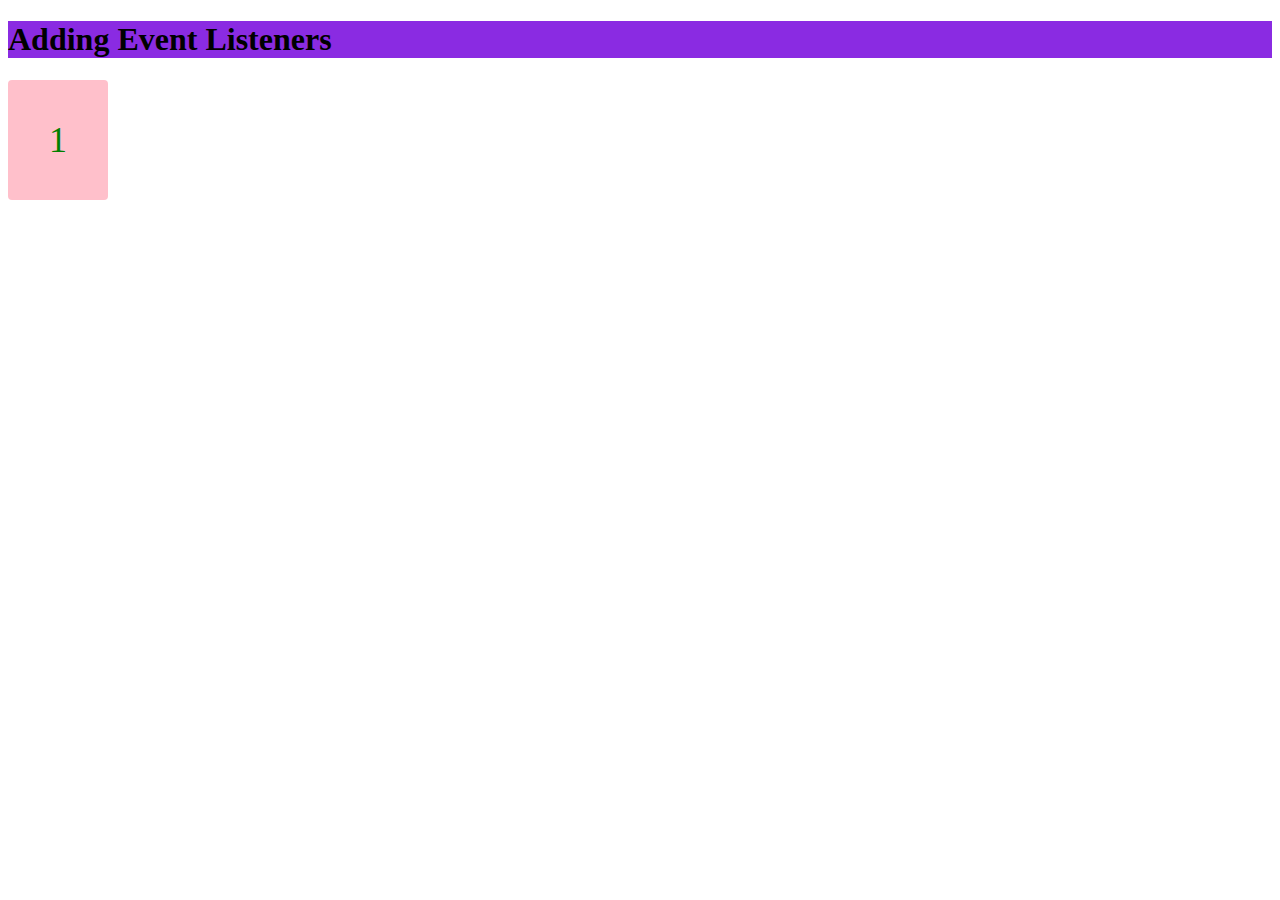
<file: AdventLisner/index.html>
<!DOCTYPE html>
<html lang="en">
  <head>
    <meta charset="UTF-8" />
    <meta http-equiv="X-UA-Compatible" content="IE=edge" />
    <meta name="viewport" content="width=device-width, initial-scale=1.0" />
    <title>Adding Event Listeners</title>
    <link rel="stylesheet" href="style.css">
    <script src="script.js" defer></script>
  </head>
  <body style="font-family: cursive;">
    <h1 >Adding Event Listeners</h1>
    <div ondblclick="console.log('Helllloooo')" class="container">
      <div  class="card">1</div>
    </div>
  </body>
</html>
</file>
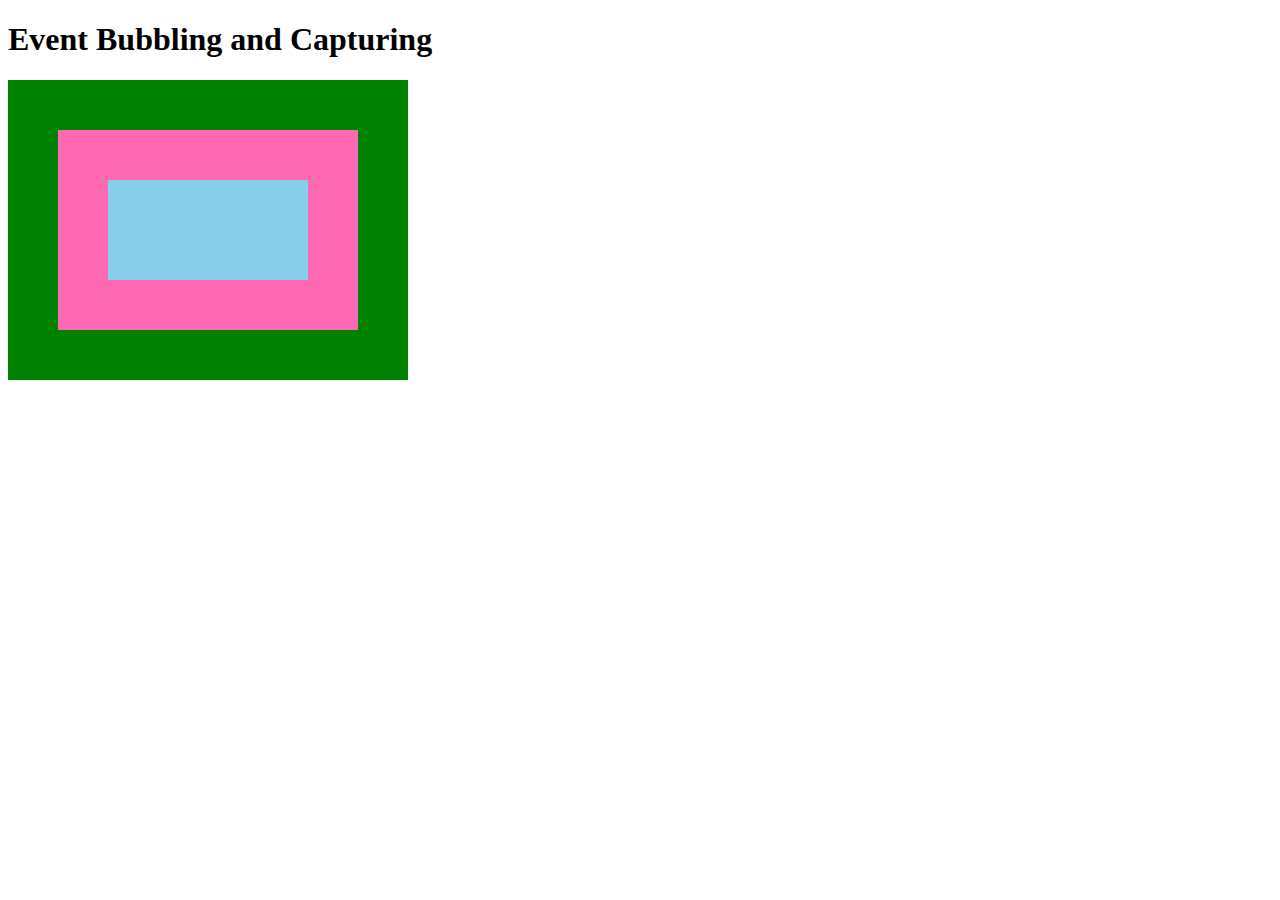
<file: BubblingEvent/index.html>
<!DOCTYPE html>
<html lang="en">
  <head>
    <meta charset="UTF-8" />
    <meta http-equiv="X-UA-Compatible" content="IE=edge" />
    <meta name="viewport" content="width=device-width, initial-scale=1.0" />
    <title>Event Bubbling and Capturing</title>
    <link rel="stylesheet" href="style.css" />
    <script src="script.js" defer></script>
  </head>
  <body style="font-family: cursive">
    <h1>Event Bubbling and Capturing</h1>

    <div class="green">
      <div class="pink">
        <div class="blue"></div>
      </div>
    </div>
  </body>
</html>
</file>
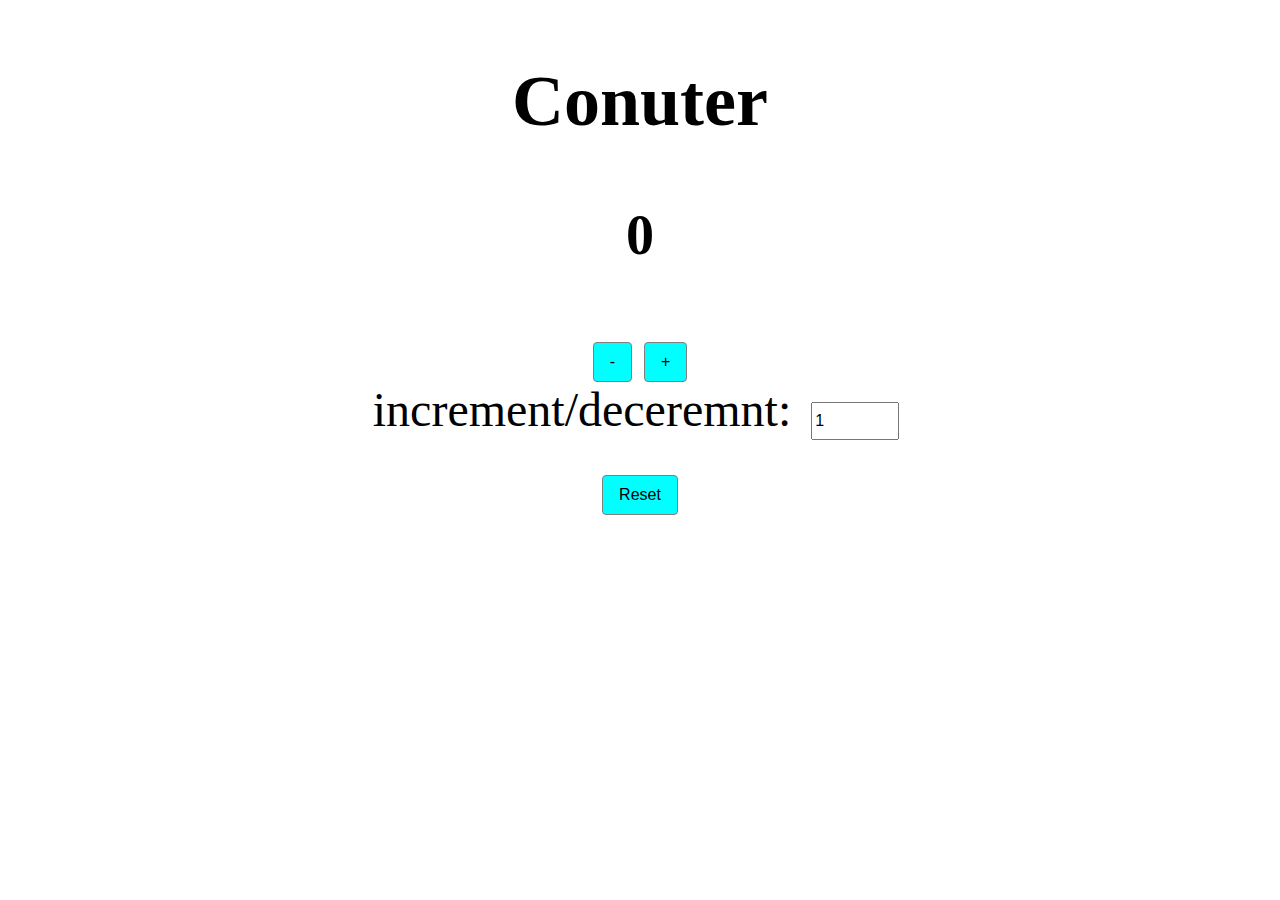
<file: CounterProject/index.html>
<!DOCTYPE html>
<html lang="en">
<head>
    <meta charset="UTF-8">
    <meta name="viewport" content="width=device-width, initial-scale=1.0">
    <title>Counter</title>
    <link rel="stylesheet" href="style.css">
  <script src="script.js" defer></script>
</head>
<body>
<h2>Conuter</h2>
    <h3 class="count">0</h3>
    <button class="minus-btn" >-</button>
    <button class="plus-btn">+</button>
<div>increment/deceremnt: <input class="changeBy" type="number" value="1"></div>
    <button class="reset">Reset</button>
</body>
</html>
</file>
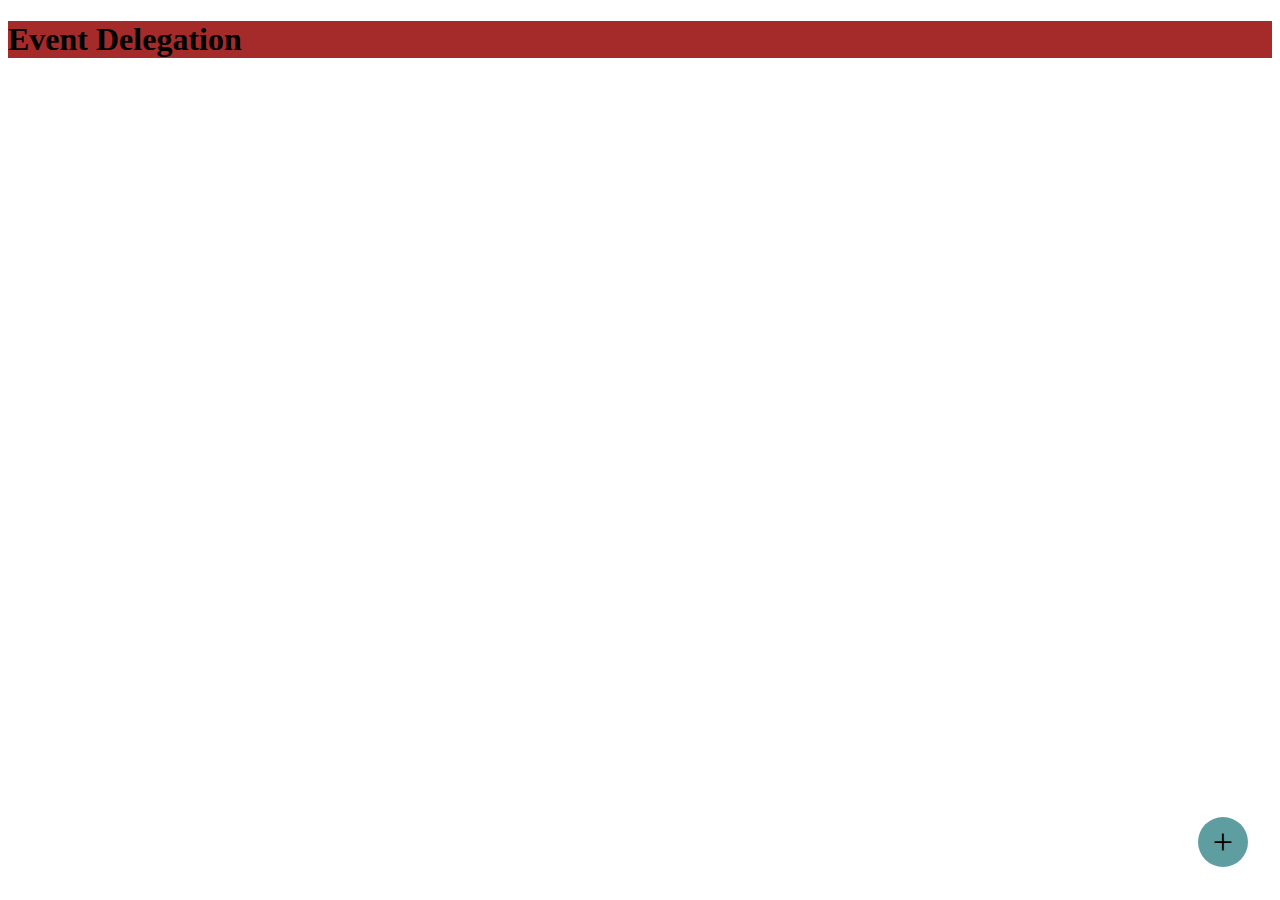
<file: DelegrationEvent/index.html>
<!DOCTYPE html>
<html lang="en">
  <head>
    <meta charset="UTF-8" />
    <meta http-equiv="X-UA-Compatible" content="IE=edge" />
    <meta name="viewport" content="width=device-width, initial-scale=1.0" />
    <title>Event-Delegation</title>
    <link rel="stylesheet" href="style.css">
    <script src="script.js" defer></script>
  </head>
  <body style="font-family: cursive;">
    <h1>Event Delegation</h1>
    <div class="card add-card" title="Add New Card">+</div>
    <div class="container">
      <!-- <div class="card add-card" title="Add New Card">+</div> -->
    </div>
  </body>
</html>
</file>
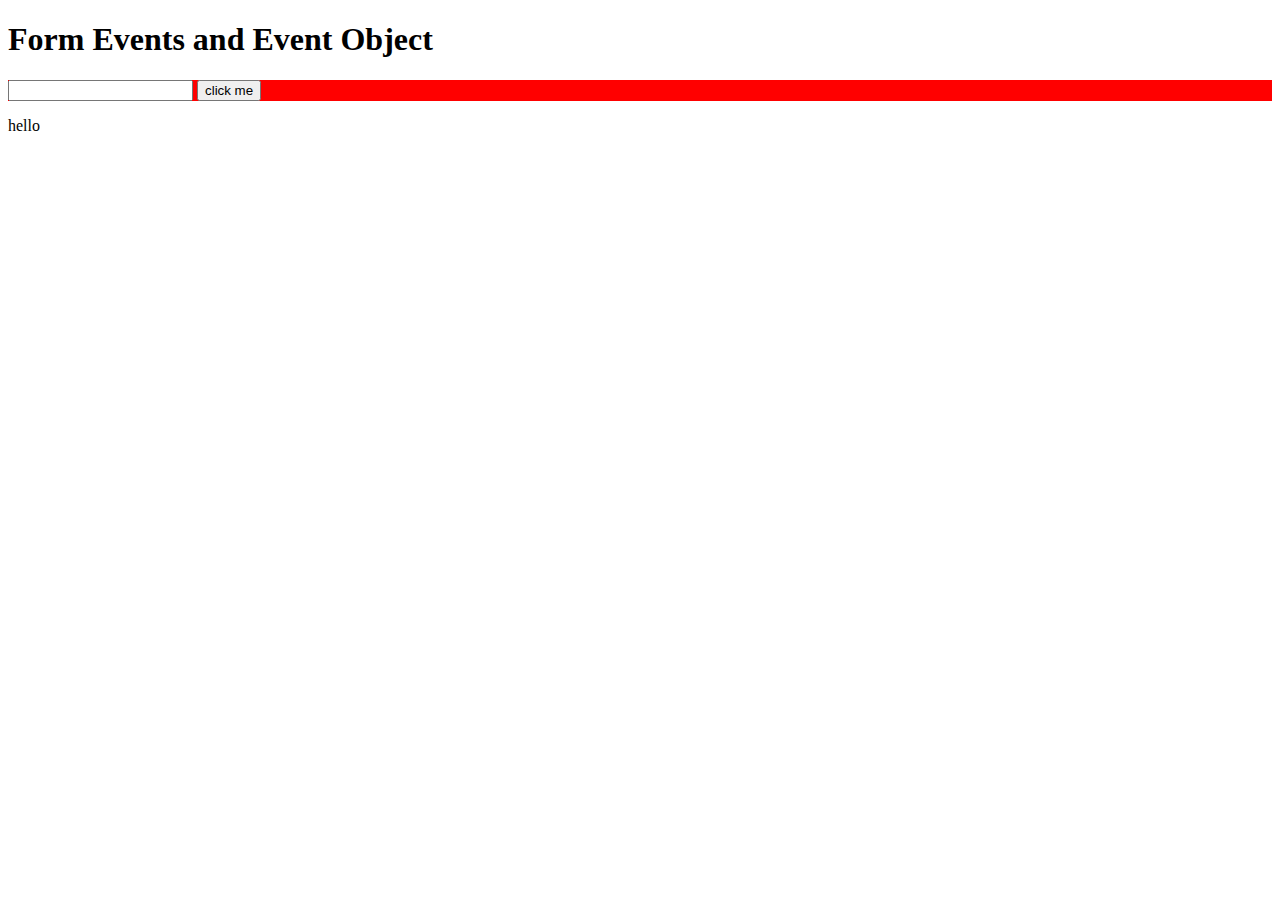
<file: FormEvent/index.html>
<!DOCTYPE html>
<html lang="en">
  <head>
    <meta charset="UTF-8" />
    <meta http-equiv="X-UA-Compatible" content="IE=edge" />
    <meta name="viewport" content="width=device-width, initial-scale=1.0" />
    <title>Form Events and Event Object</title>
    <script src="script.js" defer></script>
  </head>
  <body style="font-family: cursive;">
    <h1>Form Events and Event Object</h1>
    <form action="/search" style="background-color: red;">
        <input type="text" id="username">
    <button>click me</button>
    </form>
    <p>hello</p>
  </body>
</html>
</file>
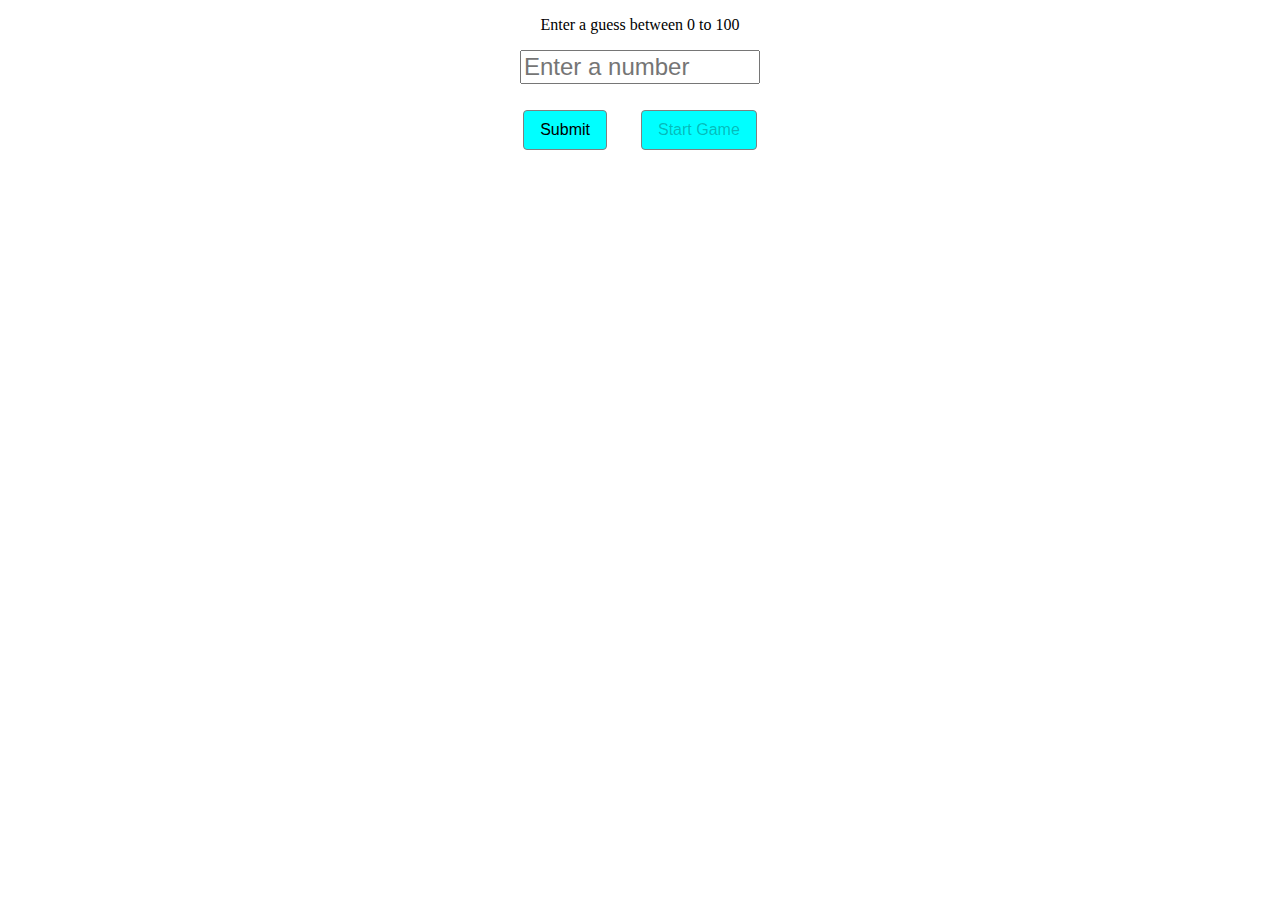
<file: GuessNUM/index.html>
<!DOCTYPE html>
<html lang="en">
  <head>
    <meta charset="UTF-8" />
    <meta name="viewport" content="width=device-width, initial-scale=1.0" />
    <title>Guess-Num</title>
    <link rel="preconnect" href="https://fonts.googleapis.com" />
    <link rel="preconnect" href="https://fonts.gstatic.com" crossorigin />
    <link
      href="https://fonts.googleapis.com/css2?family=Roboto:wght@400;500;700&display=swap"
      rel="stylesheet"
    />
    <link rel="stylesheet" href="style.css" />
    <script src="script.js" defer></script>
  </head>
  <body>
    <p>Enter a guess between 0 to 100</p>
    <form>
      <input class="user-input" type="number" placeholder="Enter a number" max="100" min="0" required/>
      <div>
        <button class="submit-btn">Submit</button>
        <button type="button" class="start-game" disabled>Start Game</button>
      </div>
    </form>
    <p class="result"></p>
    <p class="all-guesses"></p>
  </body>
</html>
</file>
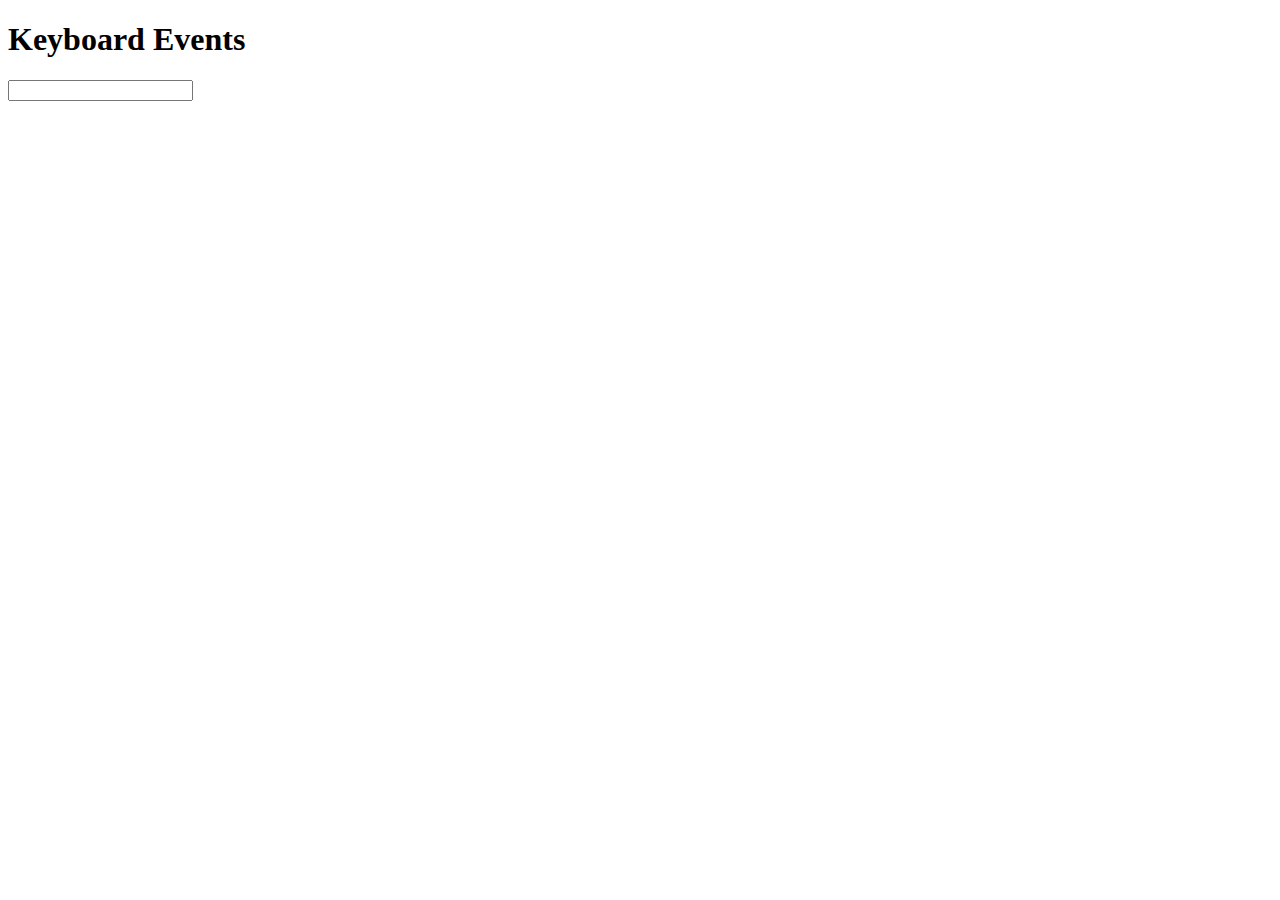
<file: KeybordEvent/index.html>
<!DOCTYPE html>
<html lang="en">
  <head>
    <meta charset="UTF-8" />
    <meta http-equiv="X-UA-Compatible" content="IE=edge" />
    <meta name="viewport" content="width=device-width, initial-scale=1.0" />
    <title>Keyboard Events</title>
    <link rel="stylesheet" href="style.css">
    <script src="script.js" defer></script>
  </head>
  <body style="font-family: cursive">
    <h1 tabindex="0">Keyboard Events</h1>
    <input type="text">

    <!-- <p>Click anywhere in this pane, then try tabbing through the elements.</p>

    <label>First in tab order:<input type="text" /></label>
    
    <div tabindex="0">Tabbable due to tabindex.</div>
    
    <div>Not tabbable: no tabindex.</div>
    
    <label>Third in tab order:<input type="text" /></label> -->
    

  </body>
</html>
</file>
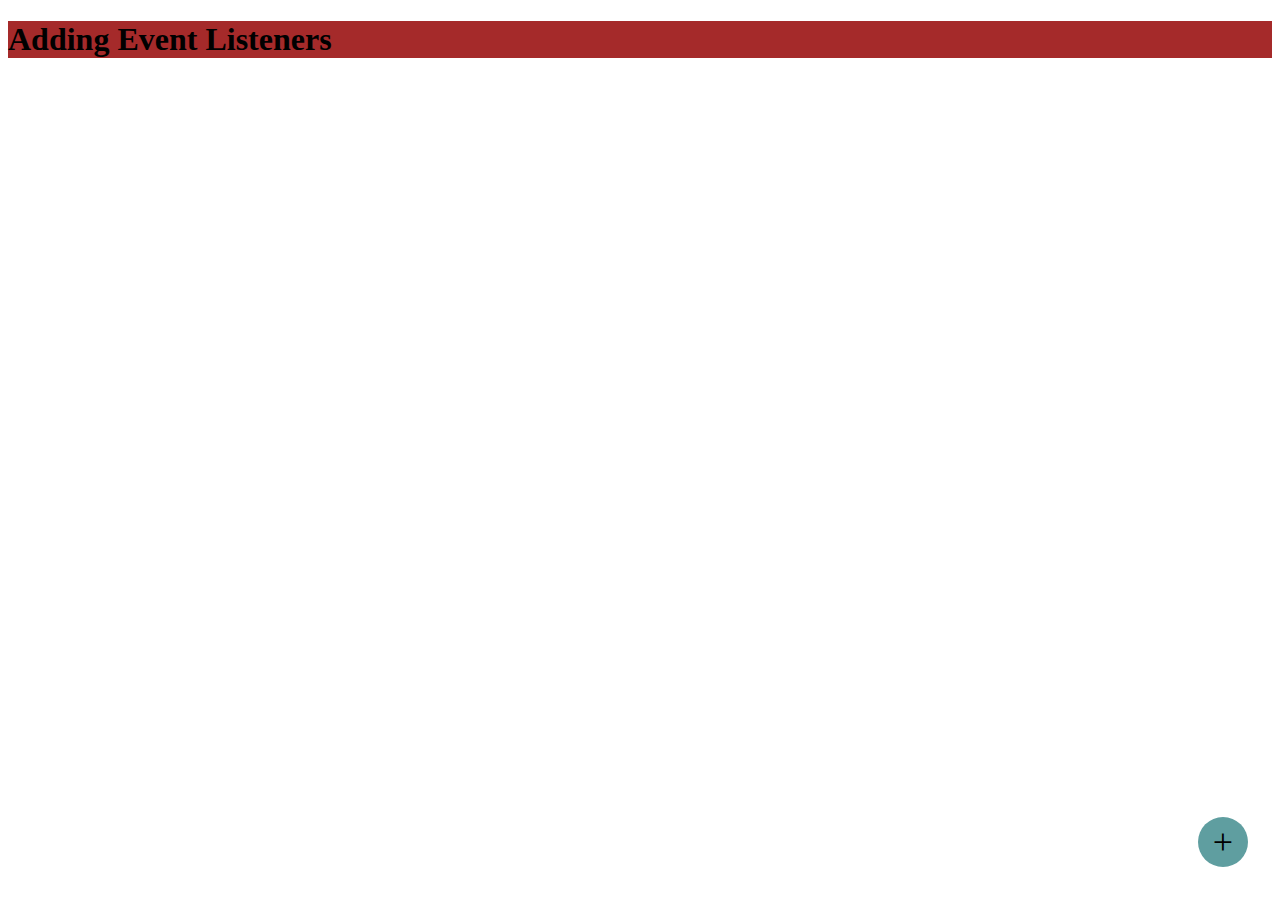
<file: MouseEvent/index.html>
<!DOCTYPE html>
<html lang="en">
  <head>
    <meta charset="UTF-8" />
    <meta http-equiv="X-UA-Compatible" content="IE=edge" />
    <meta name="viewport" content="width=device-width, initial-scale=1.0" />
    <title>Adding Event Listeners</title>
    <link rel="stylesheet" href="style.css">
    <script src="script.js" defer></script>
  </head>
  <body style="font-family: cursive;">
    <h1>Adding Event Listeners</h1>
    <div class="container">
      <div class="card add-card" title="Add New Card">+</div>
    </div>
  </body>
</html>
</file>
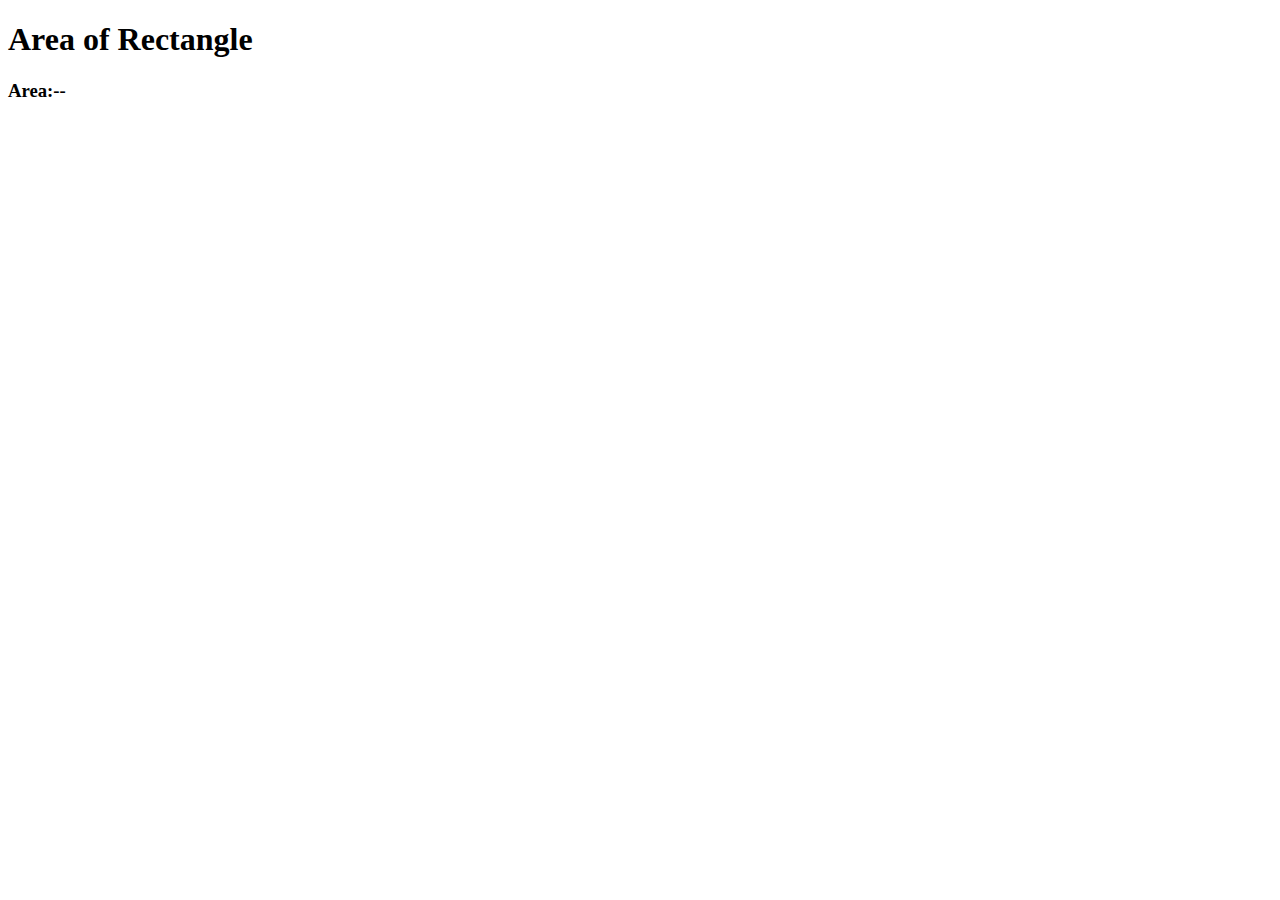
<file: Project1/index.html>
<!DOCTYPE html>
<html lang="en">
<head>
    <meta charset="UTF-8">
    <meta name="viewport" content="width=device-width, initial-scale=1.0">
    <title>Document</title>
    <script src="Script.js"></script>
</head>
<body>
    <h1>Area of Rectangle</h1>
    <h3>Area:--</h3>
</body>
</html>
</file>
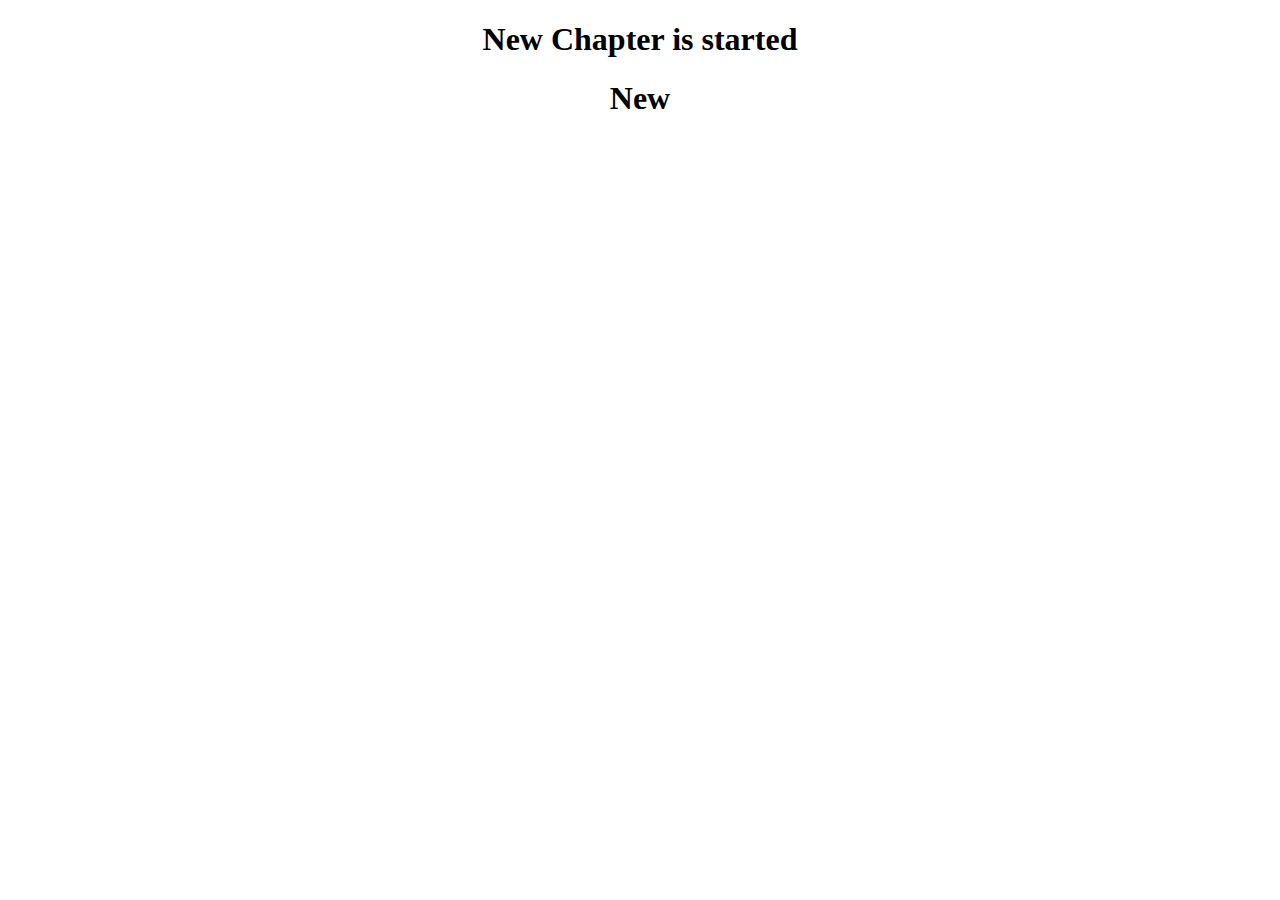
<file: Project2/index.html>
<!DOCTYPE html>
<html lang="en">
<head>
    <meta charset="UTF-8">
    <meta name="viewport" content="width=device-width, initial-scale=1.0">
    <title>Document</title>
    <script src="script.js"></script>
</head>
<body>
<h1 style="text-align: center;">New Chapter is started</h1>
<h1 style="text-align: center;">New
</h1>
    
</body>
</html>
</file>
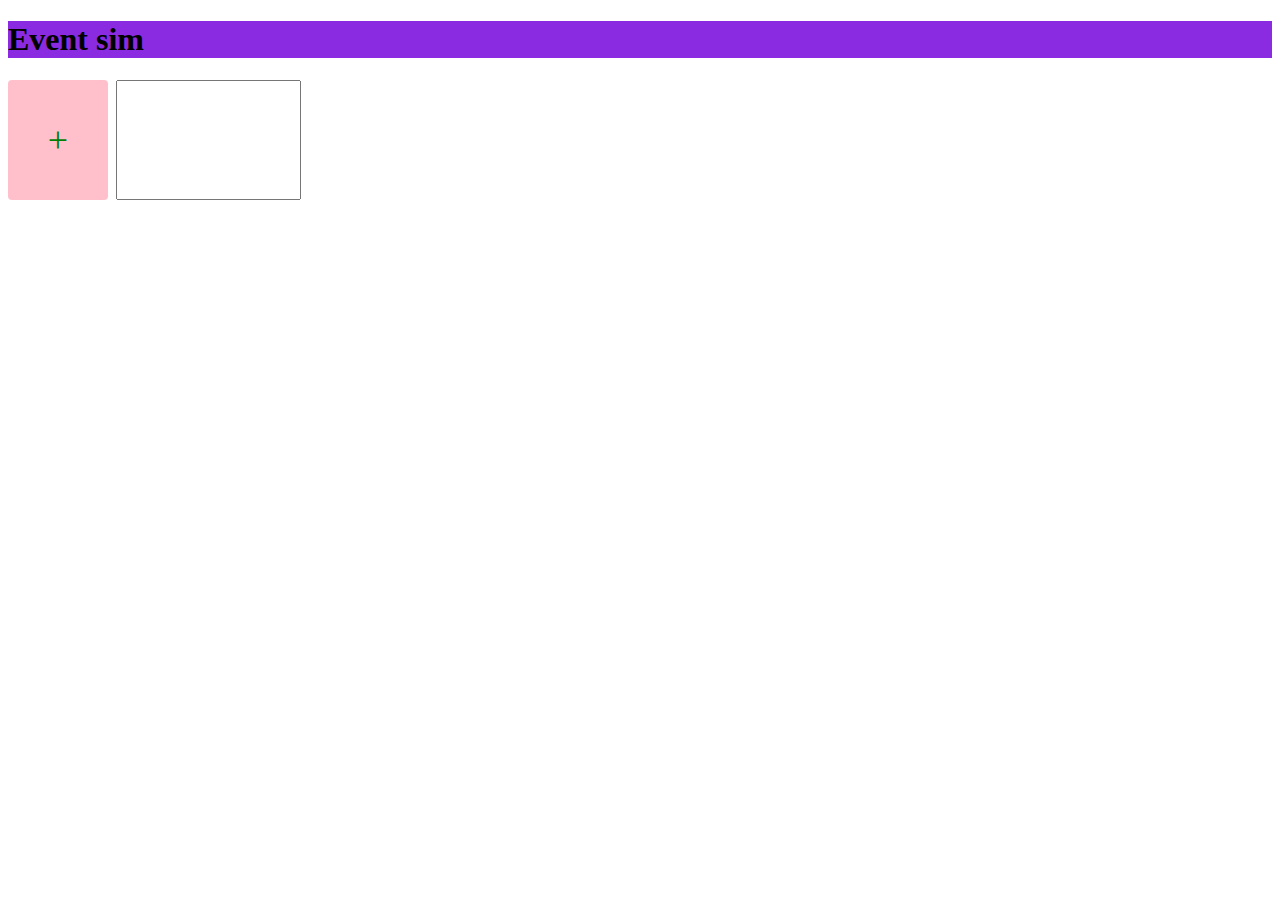
<file: AdventLisner/EventSim.html>
<!DOCTYPE html>
<html lang="en">
<head>
    <meta charset="UTF-8">
    <meta name="viewport" content="width=device-width, initial-scale=1.0">
    <link rel="stylesheet" href="style.css">
    <script src="script2.js"></script>
    <title>Document</title>
</head>
<body>
    <h1>Event sim</h1>

    <div class="container">
        <div class="card">+</div>
        <input type="text">
    </div>
</body>
</html>
</file>
<file: AdventLisner/style.css>
.container {
    color: green;
    display: flex;
    flex-wrap: wrap;
    gap: 8px;
}

.card {
    width: 100px;
    height: 120px;
    background-color: pink;
    display: flex;
    align-items: center;
    justify-content: center;
    border-radius: 4px;
    font-size: 36px;
}
h1{
    background-color: blueviolet;
}
</file>
<file: BubblingEvent/style.css>
div {
    display: flex;
    align-items: center;
    justify-content: center;
}

.green {
    width: 400px;
    height: 300px;
    background-color: green;
}

.pink {
    width: 300px;
    height: 200px;
    background-color: hotpink;
}

.blue {
    width: 200px;
    height: 100px;
    background-color: skyblue;
}
</file>
<file: CounterProject/style.css>
body{
    text-align: center;
    font-size: 3rem;
}
button{
    padding: 10px 16px;
    background-color: aqua;
    border: 1px solid gray;
    border-radius: 4px;
    cursor: pointer;
    font-size: 1rem;
    
}
.changeBy{
    width: 5rem;
    height: 2rem;
    font-size: 1rem;
    margin: 16px  8px;
}
</file>
<file: DelegrationEvent/style.css>
h1 {
    background-color: brown;
}

.container {
    color: green;
    display: flex;
    flex-wrap: wrap;
    gap: 8px;
}

.card {
    width: 100px;
    height: 120px;
    background-color: pink;
    display: flex;
    align-items: center;
    justify-content: center;
    border-radius: 4px;
    font-size: 36px;
}

.add-card {
    cursor: pointer;
    background-color: cadetblue;
    color: black;
    position: absolute;
    bottom: 33px;
    right: 32px;
    border-radius: 100%;
    height: 50px;
    width: 50px;
    line-height: 10px;
}
</file>
<file: GuessNUM/style.css>
*{
    box-sizing: border-box;
}
body{
    text-align: center;
}
button{
    margin: 10px 15px;
    padding: 10px 16px;
    background-color: cyan;
    border: 1px solid gray;
    border-radius: 4px;
    cursor: pointer;
    font-size: 1rem;
}
input{  
    margin-bottom: 1rem;
    font-size: 1.5rem;
    width: 15rem;
}
.start-game:disabled{
cursor:not-allowed ;
}
</file>
<file: KeybordEvent/style.css>
p {
    font-style: italic;
    font-weight: bold;
  }
  
  div,
  label {
    display: block;
    letter-spacing: 0.5px;
    margin-bottom: 1rem;
  }
  
  div:focus {
    font-weight: bold;
  }
</file>
<file: MouseEvent/style.css>
h1 {
    background-color: brown;
}

.container {
    color: green;
    display: flex;
    flex-wrap: wrap;
    gap: 8px;
}

.card {
    width: 100px;
    height: 120px;
    background-color: pink;
    display: flex;
    align-items: center;
    justify-content: center;
    border-radius: 4px;
    font-size: 36px;
}

.add-card {
    cursor: pointer;
    background-color: cadetblue;
    color: black;
    position: absolute;
    bottom: 33px;
    right: 32px;
    border-radius: 100%;
    height: 50px;
    width: 50px;
    line-height: 10px;
}
</file>
